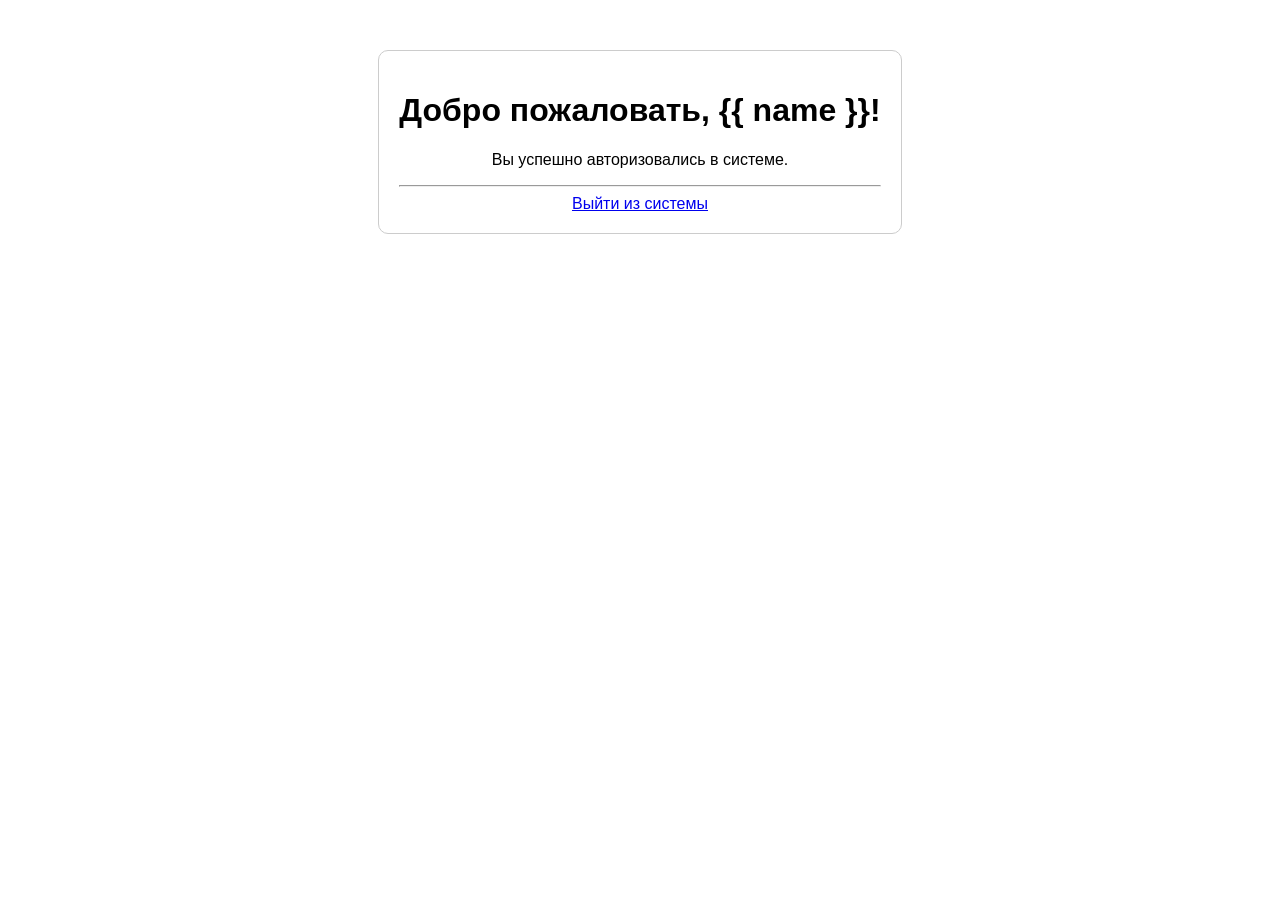
<file: code/Auth/templates/profile.html>
<!DOCTYPE html>
<html lang="ru">
<head>
    <meta charset="UTF-8">
    <title>Личный кабинет</title>
    <style>
        body { font-family: sans-serif; text-align: center; margin-top: 50px; }
        .container { border: 1px solid #ccc; padding: 20px; display: inline-block; border-radius: 10px; }
    </style>
</head>
<body>
    <div class="container">
        <h1>Добро пожаловать, {{ name }}!</h1>
        <p>Вы успешно авторизовались в системе.</p>
        <hr>
        <a href="/login">Выйти из системы</a>
    </div>
</body>
</html>
</file>
